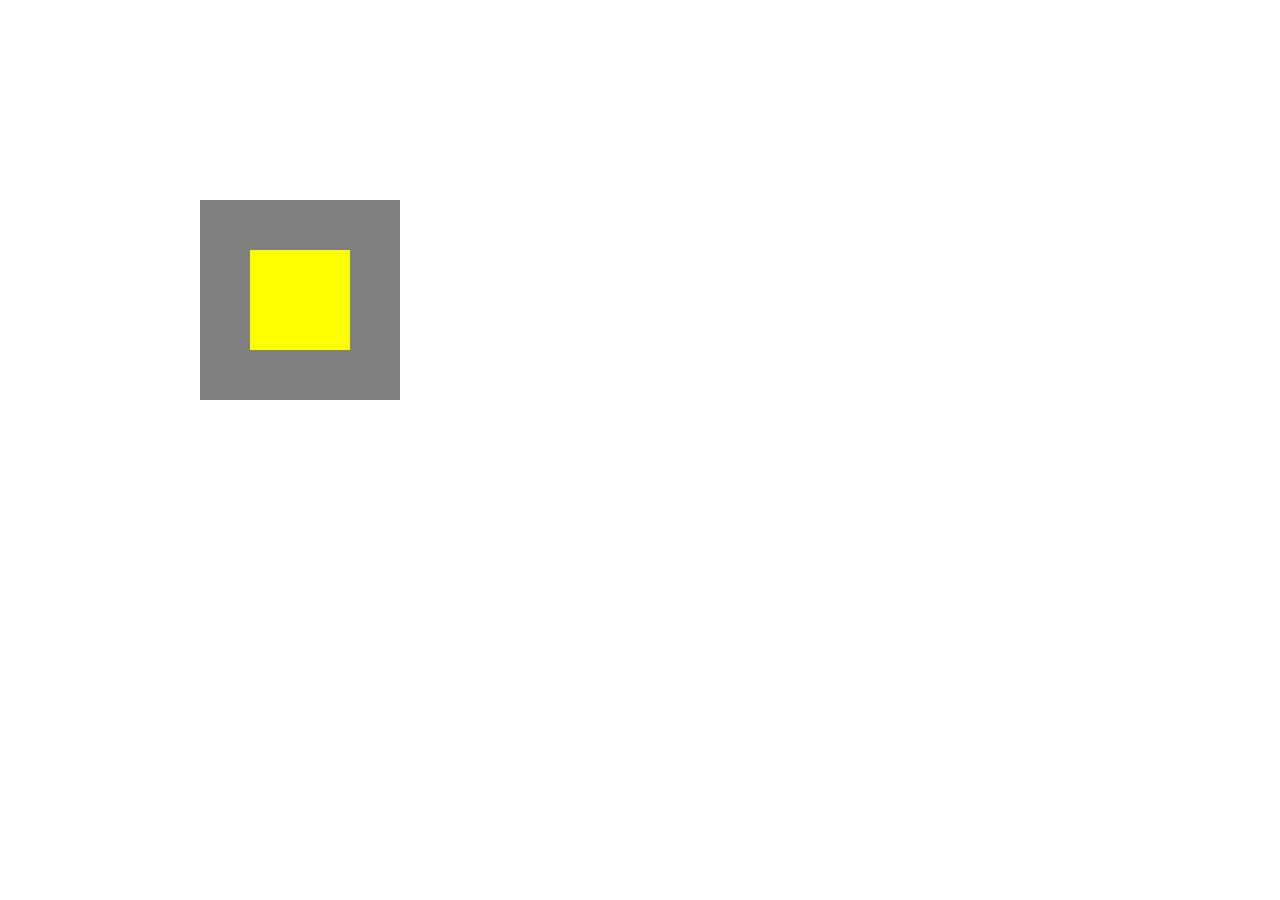
<file: 179 Web 2017-2018/1-2 HTML/align_test.html>
<!-- saved from url=(0082)file:///C:/Users/Axalotl/Documents/JS_Projects/179/Web%202017-2018/align_test.html -->
<html><head><meta http-equiv="Content-Type" content="text/html; charset=windows-1251"></head><body>
 	<div style="
    position: absolute;
    top: 200px;
    left: 200px;
    width: 200px;
    height: 200px;
    background-color: grey;
    display: inline-block;
    /* line-height: 200px; */
">
    <div style="
    display: inline-block;
">
</div>

<div style="
    position: absolute;
    /* top: 100px; */
    /* left: 100px; */
    background-color: yellow;
    width: 100px;
    height: 100px;
    left: 0;
    right: 0;
    margin: auto;
    top: 0;
    bottom: 0;
">
    </div>
    
        
    </div>
    <div style="
    display: inline-block;
    /* left: 0; */
    right: 0;
    /* width: 100%; */
    /* position: relative; */
    /* width: 100%; */
    background-color: yellow;
">
    </div>
</body></html>
</file>
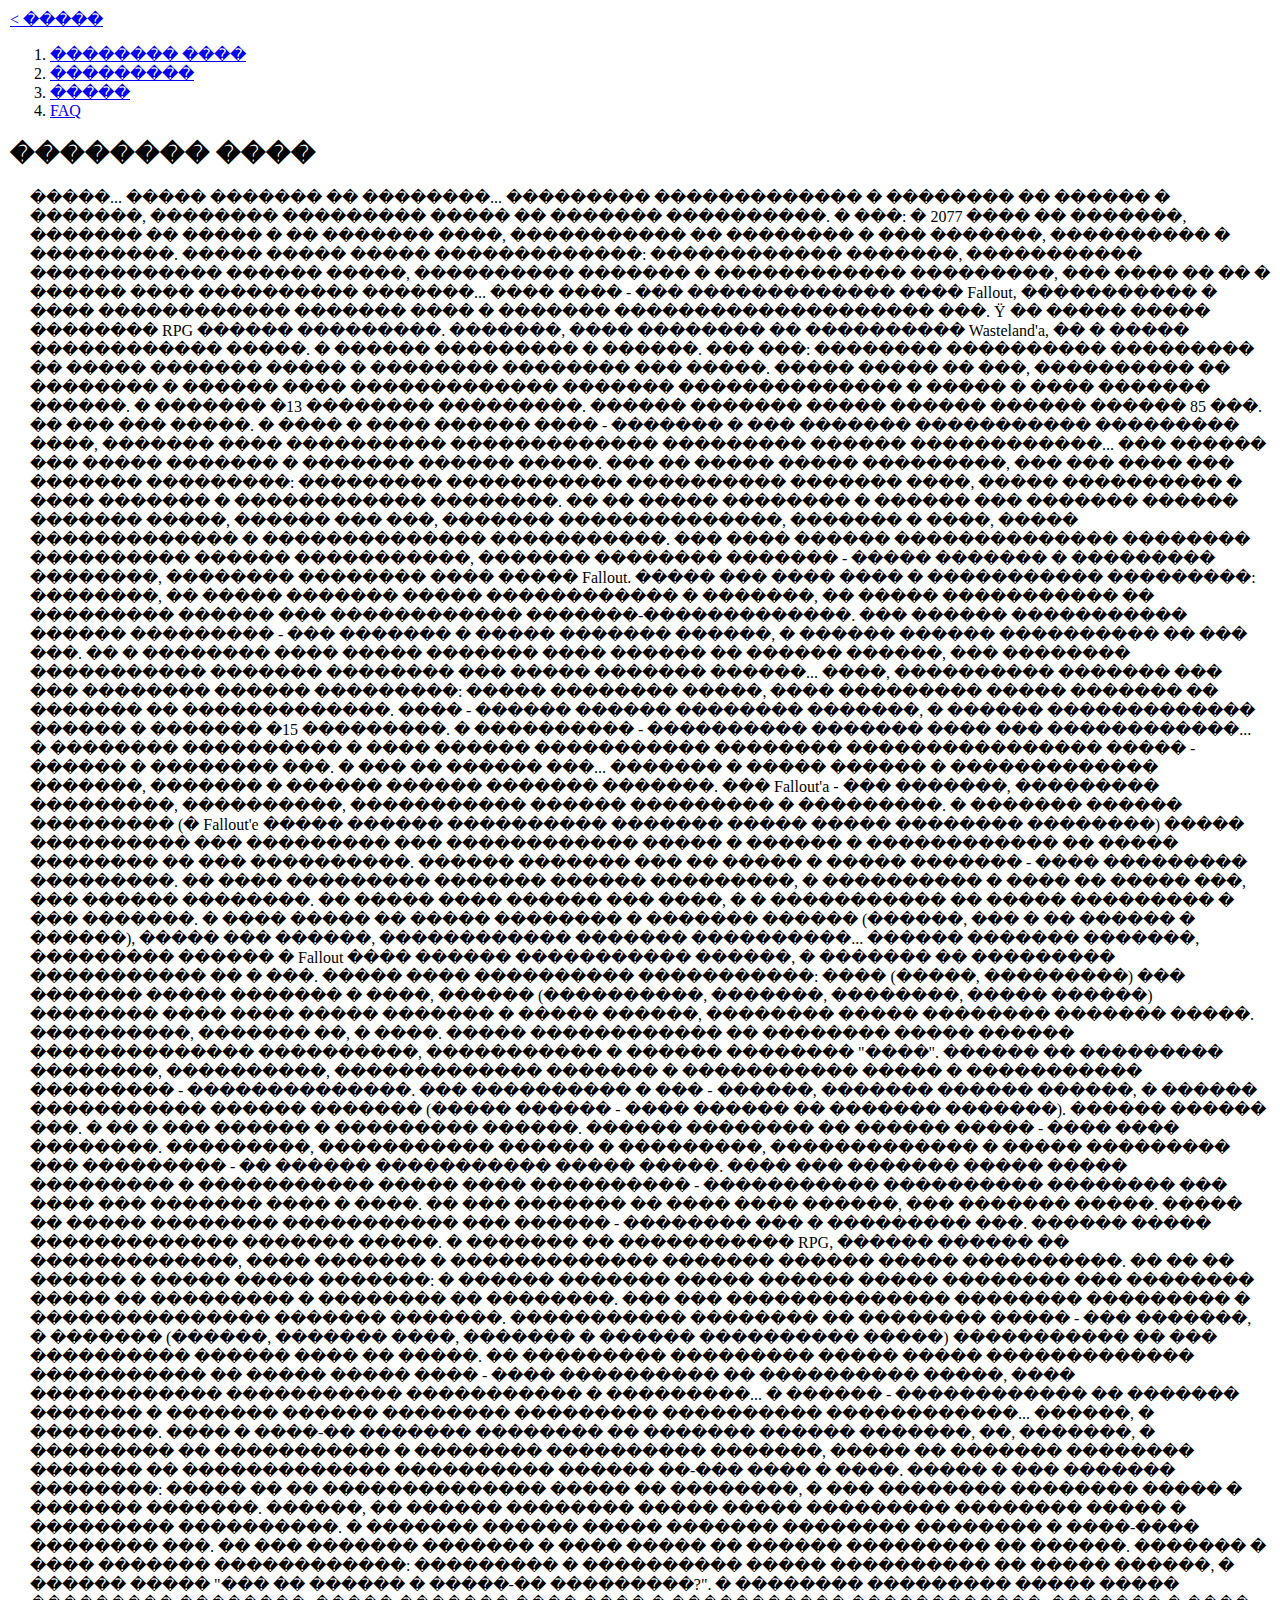
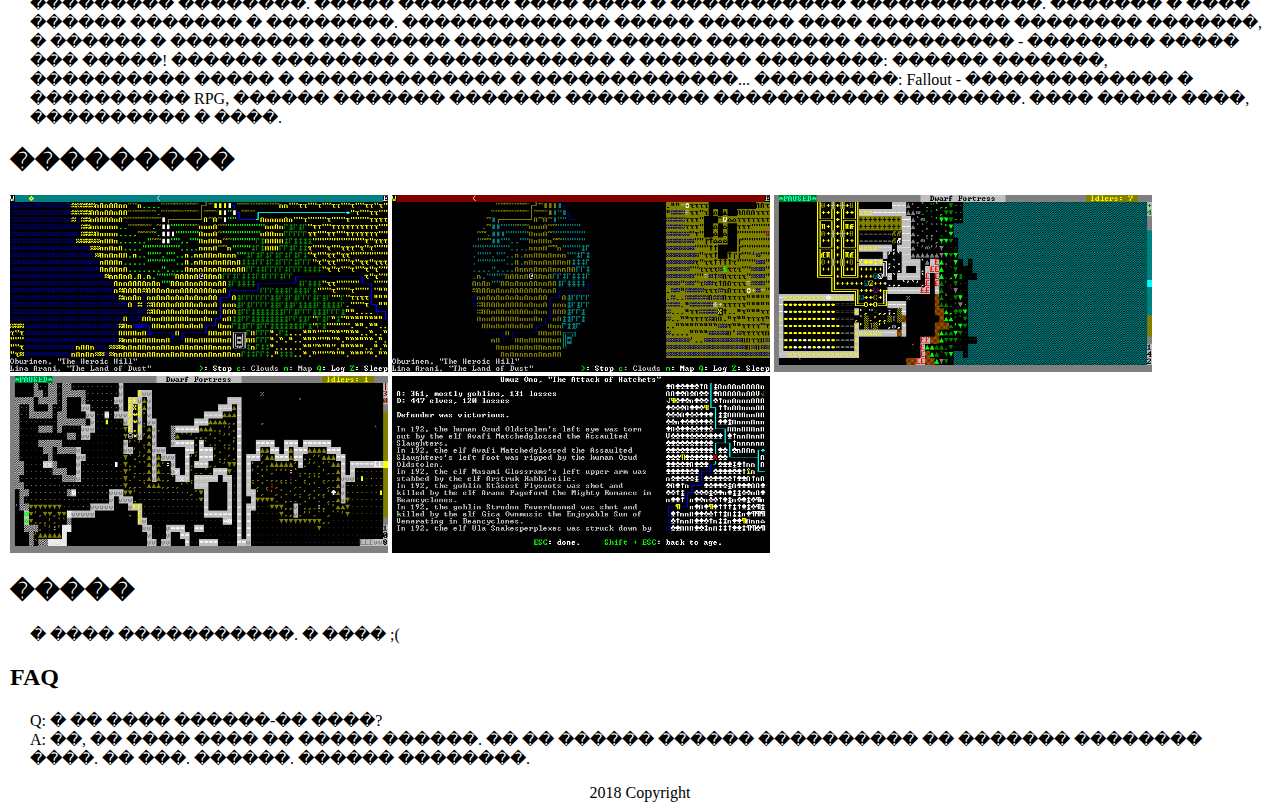
<file: 179 Web 2017-2018/1-2 HTML/description.html>
<head>
	<style>
		p {
			margin-left: 20px;
		}
		#bottom {
			text-align: center;
		}
	</style>
</head>

<body style = "margin: 10px; position: absolute">
	
	<a href = 'index.html'>< �����</a>

	<ol>
	 <li><a href = '#game_description'>�������� ����</a></li>
	 <li><a href = '#images'>���������</a></li>
	 <li><a href = '#donate'>�����</a></li>
	 <li><a href = '#FAQ'>FAQ</a></li>
	</ol>

	<a name = 'game_description'>
	<div>
		<h2> �������� ���� </h2>
		<!-- <h4>����� ����� �� ���� ���� �������!</h4> -->
		<p>
		�����... ����� ������� �� ��������...

		��������� ������������� � �������� �� ������ � �������, �������� ��������� ����� �� ������� ����������. � ���: � 2077 ���� �� �������, ������� �� ����� � �� ������� ����, ����������� �� �������� � ��� �������, ���������� � ���������. ����� ����� ����� �������������: ������������ �������, ����������� ������������ ������ �����, ���������� ������� � ������������ ���������, ��� ���� �� �� � ������ ���� ���������� �������...

		���� ���� - ��� ������������� ���� Fallout, ����������� � ���� ������������ ������� ���� � ������� �������������������� ���. Ÿ �� ����� ����� �������� RPG ������ ���������. �������, ���� �������� �� ���������� Wasteland'a, �� � ����� ������������ �����. 

		� ������ ��������� � ������. ��� ���: �������� ���������� ��������� �� ����� ������� ����� � �������� �������� ��� �����. ����� ����� �� ���, ���������� �� �������� � ������ ���� ������������� ������� �������������� � ����� � ���� ������� ������. � ������� �13 �������� ���������. ������ ������� ����� ������ ������ ������ 85 ���. �� ��� ��� �����. � ���� � ���� ������ ���� - ������� � ��� ������� ����������� ��������� ����, ������� ���� ���������� ������������� ��������� ������ ������������...

		��� ������ ��� ����� ������� � ������� ������ �����. ��� �� ����� ����� ���������, ��� ��� ���� ��� ������� ���������: ��������� ����������� ���������� ������� ����, ����� ���������� � ���� ������� � ������������ ��������. �� �� ����� �������� � ������ ��� ������� ������ ������� �����, ������ ��� ���, ������� ��������������, ������� � ����, ����� ������������� � �������������� �����������. ��� ���� ������ �������������� �������� ���������� ������ �����������, ������� �������� ������� - ����� ������� � ��������� ��������, �������� �������� ���� ����� Fallout.

		����� ��� ���� ���� � ����������� ���������: ��������, �� ����� ������� ����� ������������ � �������, �� ����� ����������� �� ��������� ������ ��� ������������ �������-�������������. ��� ������ ����������� ������ ��������� - ��� ������� � ����� ������� ������, � ������ ������ ���������� �� ��� ���. �� � �������� ���� ����� ������� ���� ������ �� ������ ������, ��� �������� ����������� ������� �������� ��� ����� ������� ������...

		����, ���������� ������� ��� ��� �������� ������ ���������: ����� �������� �����, ���� ��������� ����� ������� �� ������� �� �������������. ���� - ������ ������ �������� �������, � ������ ������������� ������ � ������� �15 ���������. � ���������� - ���������� ������� ���� ��� ������������...

		� �������� ���������� � ���� ������ ����������� �������� ���������������� ����� - ������ � �������� ���. � ��� �� ������ ���... ������� � ����� ������ � ������������� �������, ������� � ������ ������ ������� �������.

		��� Fallout'a - ��� �������, ��������� ���������, ����������, ����������� ������ ��������� � ���������. � ������� ������ ��������� (� Fallout'e ����� ������ ���������� ������� ����� ����� �������� ��������) ����� ���������� ��� ��������� ��� ������������ ����� � ������ � ������������ �� ����� �������� �� ��� ����������. ������ ������� ��� �� ����� � ����� ������� - ���� ��������� ���������.

		�� ���� ��������� ������� ������ ���������, � ���������� � ���� �� ����� ���, ��� ������ ��������.

		�� ����� ���� ������ ��� ����, � � ����������� �� ����� ��������� � ��� �������. � ���� ����� �� ����� �������� � ������� ������ (������, ��� � �� ������ � ������), ����� ��� ������, ������������ ������� ����������... ������ ������� �������, ��������� ������ � Fallout ���� ������ ����������� ������, � ������� �� ��������� ����������� �� � ���.

		����� ���� ���������� �����������: ���� (�����, ���������) ��� ������� ����� ������� � ����, ������ (����������, �������, ��������, ����� ������) �������� ���� ���� ����� ������� � ����� ������, �������� ����� �������� ������� �����.

		����������, ������� ��, � ����. ����� ������������ �� �������� ����� ������ �������������� ����������, ����������� � ������ �������� "����". ������ �� ��������� ��������, ����������, ������������� ������� � ����������� ����� � ����������� ��������� - ��������������. ��� ���������� � ��� - ������, ������� ������ ������, � ������ ����������� ������ ������� (����� ������ - ���� ������ �� ������� �������).

		������ ������ ���. � �� � ��� ������ � ��������� ������. ������ �������� �� ������ ����� - ���� ���� ��������. ���������, ����������� ������ � ���������, ������������� � ����� ��������� ��� ��������� - �� ������ ����������� ����� �����. ���� ��� ������� ����� ����� ��������� � ����������� ����� ���� ���������� - ����������� ���������� �������� ��� ���� ��� ������� ���� � ����. �� ��� ������� �� ���� ���� ������, ��� ������� �����. ����� �� ����� �������� ����������� ��� ������ - �������� ��� � ��������� ���.

		������ ����� ������������� ������� �����. � ������� �� ����������� RPG, ������ ������ �� �������������, ���� ������� � ������������� ������� ������ ����� ����������. �� �� �� ������ � ����� ����� �������: � ������ ������� ����� ������ ����� �������� ��� �������� ����� �� ��������� � �������� �� ��������. ��� ��� �������������� �������� ��������� � ��������������� ������� �������.

		����������� �������� �� �������� ����� - ��� �������, � ������� (������, ������� ����, ������� � ������ ���������� �����) ����������� �� ��� ���������� ������ ���� �� �����. �� ��������� ��������� ����� ����� ������������� ����������� �� ����� ����� ���� - ���� ���������� �� ���������� �����, ���� ������������ ����������� ����������� � ���������... � ������ - ������������ �� ������� ������� � ������� ������ �������� ��������� ���������� ������������...

		������, � ��������. ���� � ����-�� ������� �������� �� ������� ������ �������, ��, �������, � ��������� �� ����������� � �������� ���������� �������, ����� �� ������� �������� ������� �� ������������� ���������� ������ ��-��� ���� � ����. ����� � ��� ������� ��������: ����� �� �� �������������� ����� �� ��������, � ��� �������� �������� ����� � ������� �������. ������, �� ������ �������� ����� ����� ��������� �������� ����� � ��������� ����������. � ������� ������ ����� ������� �������� �������� � ����-���� �������� ���. �� ��� ������� ������� � ���� ����� �� ������ ��������� �� ������.

		������� � ���� ������� ������������: ��������� � ���������� ����� ���������� �� ����� ������, � ������ ����� "��� �� ������ � �����-�� ���������?". � �������� ��������� ����� ����� ��������� ��������.

		����� ������� ���� ���� � ����������� ������������. ������� � ���� ������ ������� � ��������. ������������� ����� ������ ���� ��������� �������� �������, � ������ � ��������� ��� ����� ������� �� ������ ��������� ���������� - �������� ����� ��� �����!

		������ �������� � ������������ � ������� ��������: ������ �������, ���������� ����� � ������������� � �������������...

		���������: Fallout - ������������� � ���������� RPG, ������ ������� ������� ��������� ����������� ��������. ���� ����� ����, ���������� � ����.
		</p>
	</div>
	<a name = 'images'>
	<div>
		<p>
		<h2>���������</h2>
		<img src = 'img/1.png' style = 'width: 30%'>
		<img src = 'img/2.png' style = 'width: 30%'>
		<img src = 'img/3.png' style = 'width: 30%'>
		<img src = 'img/4.png' style = 'width: 30%'>
		<!--<img src = 'img/5.png' style = 'width: 33%'>-->
		<img src = 'img/6.png' style = 'width: 30%'>
		</p>
	</div>
	<a name = 'donate'>
	<div>
		<h2>�����</h2>
		<p>
		� ���� �����������. � ���� ;(
		</p>
	</div>
	<a name = 'FAQ'>
	<div>
		<h2>FAQ</h2>
		<p>
		Q: � �� ���� ������-�� ����?
		<br>
		A: ��, �� ���� ���� �� ����� ������. �� �� ������ ������ ���������� �� ������� �������� ����. �� ���. ������. ������ ��������.
		</p>
	</div>
	<div id = 'bottom'>
			2018 Copyright
		</div>
	<div id = 'contents'>
		
	</div>
</body>
</file>
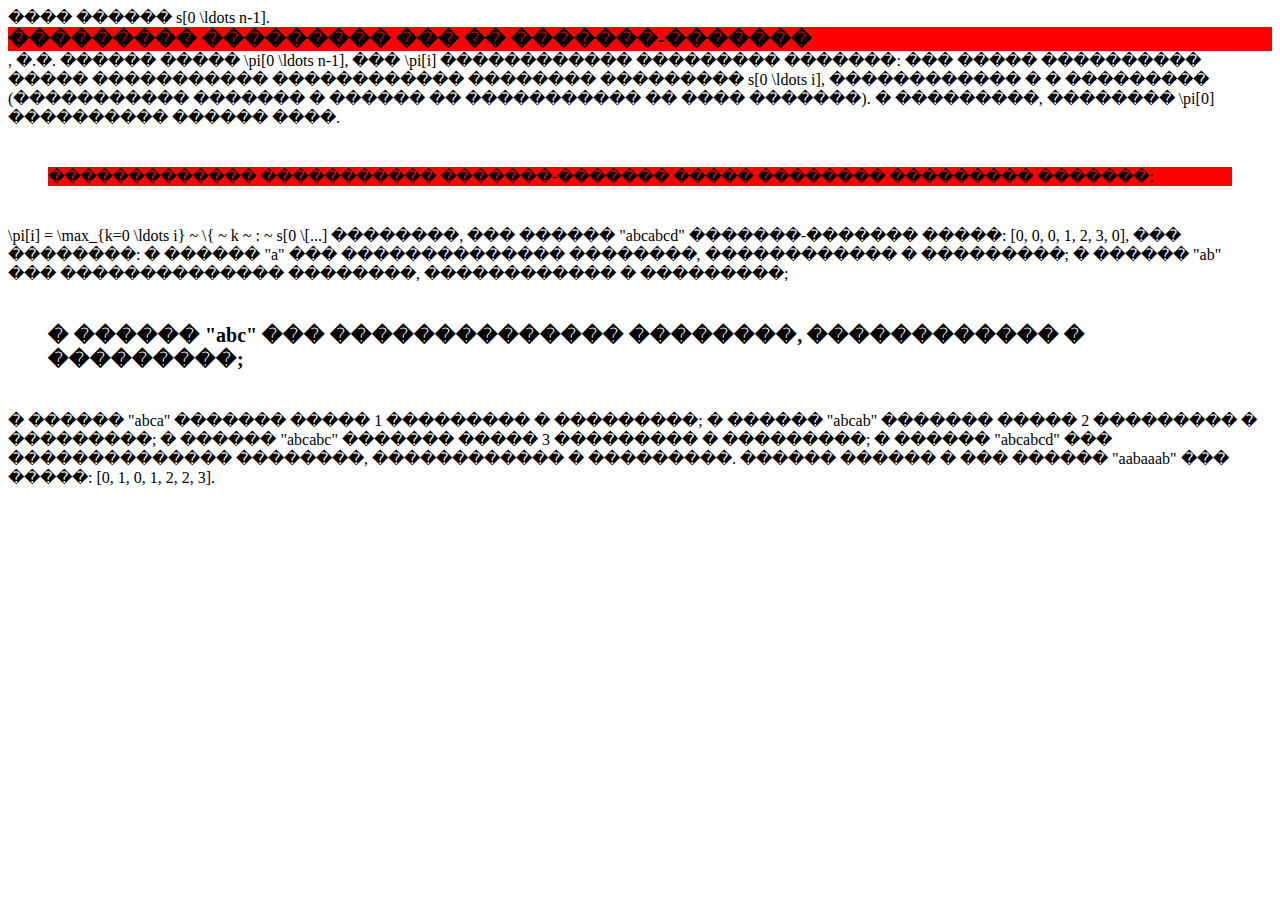
<file: 179 Web 2017-2018/3 CSS/class_test.html>
<html>
<head>
	<style>
		div {
			background-color: red;
		}
		
		.header {
			font-size: 20px;
			font-family: 'Tahoma';
			font-weight: bold;
		}
		
		.quote {
			margin: 40px;
			border-left: 1px;
		}
		
	</style>
</head>
<body>
	���� ������ s[0 \ldots n-1].
	<div class = 'header'>
	��������� ��������� ��� �� �������-�������
	</div>, �.�. ������ ����� \pi[0 \ldots n-1], ��� \pi[i] ������������ ��������� �������: ��� ����� ���������� ����� ����������� ������������ �������� ��������� s[0 \ldots i], ������������ � � ��������� (����������� ������� � ������ �� ����������� �� ���� �������). � ���������, �������� \pi[0] ���������� ������ ����.
	
	<div class = 'quote'>������������� ����������� �������-������� ����� �������� ��������� �������:
	</div>

	 \pi[i] = \max_{k=0 \ldots i} ~ \{ ~ k ~ : ~ s[0 \[...]

	��������, ��� ������ "abcabcd" �������-������� �����: [0, 0, 0, 1, 2, 3, 0], ��� ��������:

	� ������ "a" ��� �������������� ��������, ������������ � ���������;
	� ������ "ab" ��� �������������� ��������, ������������ � ���������;
	<p class = 'quote header'>� ������ "abc" ��� �������������� ��������, ������������ � ���������;</p>
	� ������ "abca" ������� ����� 1 ��������� � ���������;
	� ������ "abcab" ������� ����� 2 ��������� � ���������;
	� ������ "abcabc" ������� ����� 3 ��������� � ���������;
	� ������ "abcabcd" ��� �������������� ��������, ������������ � ���������.
	������ ������ � ��� ������ "aabaaab" ��� �����: [0, 1, 0, 1, 2, 2, 3].
</body>
</html>
</file>
